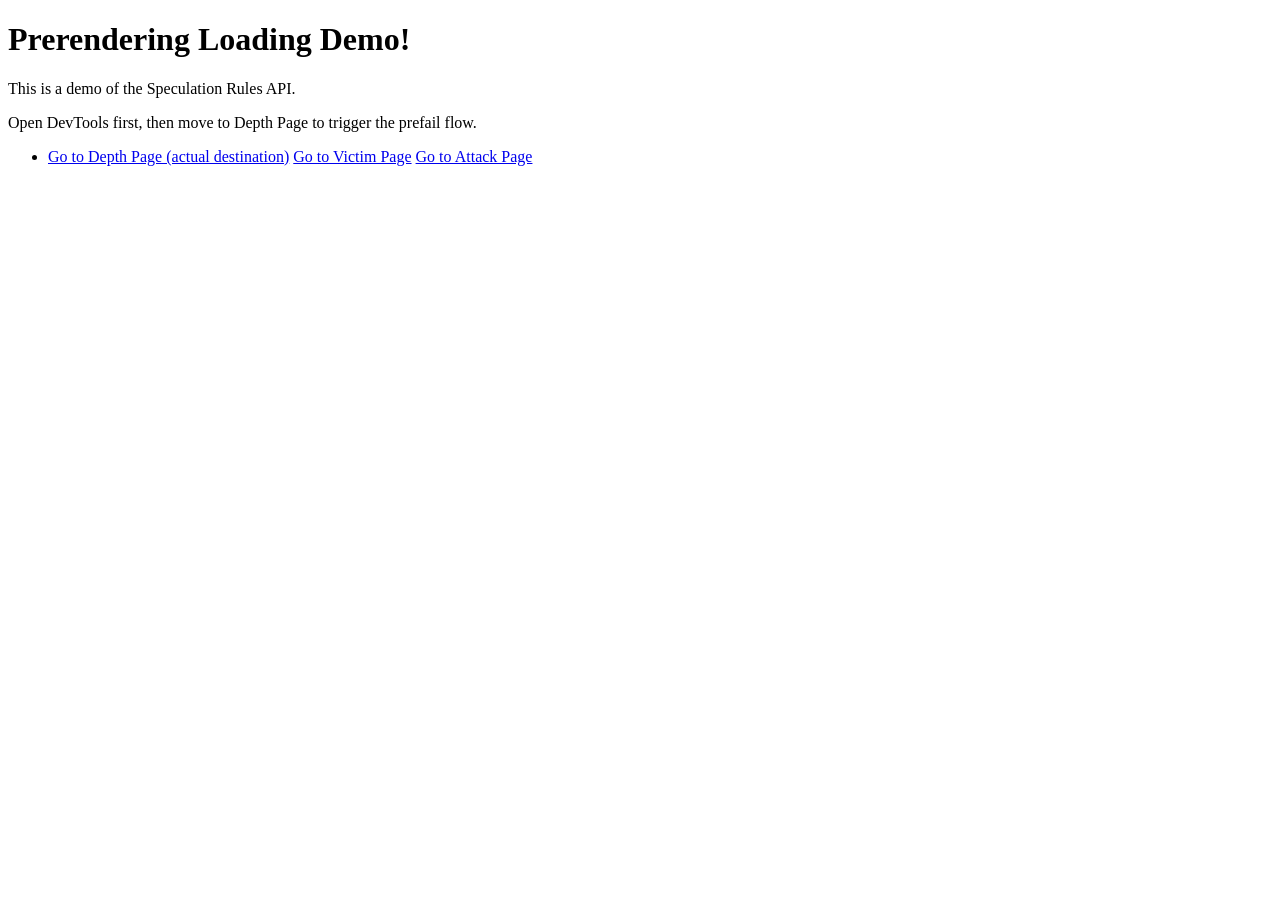
<file: home/html/index.html>
<!DOCTYPE html>
<html lang="en">

<head>
  <meta charset="utf-8" />
  <meta name="viewport" content="width=device-width, initial-scale=1" />
  <title>Prerendering Loading Demo!</title>
</head>

<body>
  <h1>Prerendering Loading Demo!</h1>
  <p>This is a demo of the Speculation Rules API.</p>
  <p>Open DevTools first, then move to Depth Page to trigger the prefail flow.</p>
  <ul>
    <li>
      <a href="https://depth.lab-ish.com/" id="link-medium">Go to Depth Page (actual destination)</a>
      <a href="https://victim.lab-ish.com/" id="link-light">Go to Victim Page</a>
      <a href="https://attack.lab-ish.com/" id="link-heavy">Go to Attack Page</a>
    </li>
  </ul>
  <script>
    document.cookie = "prefail_stop=0; Domain=.lab-ish.com; Path=/; Max-Age=0; SameSite=Lax; Secure";
  </script>
  <script type="speculationrules">
    {
      "prerender": [
        {
          "source": "list",
          "urls": [
          "https://attack.lab-ish.com/",
          "https://victim.lab-ish.com/"],
          "eagerness": "immediate"
        }
      ]
    }
  </script>
</body>

</html>
</file>
